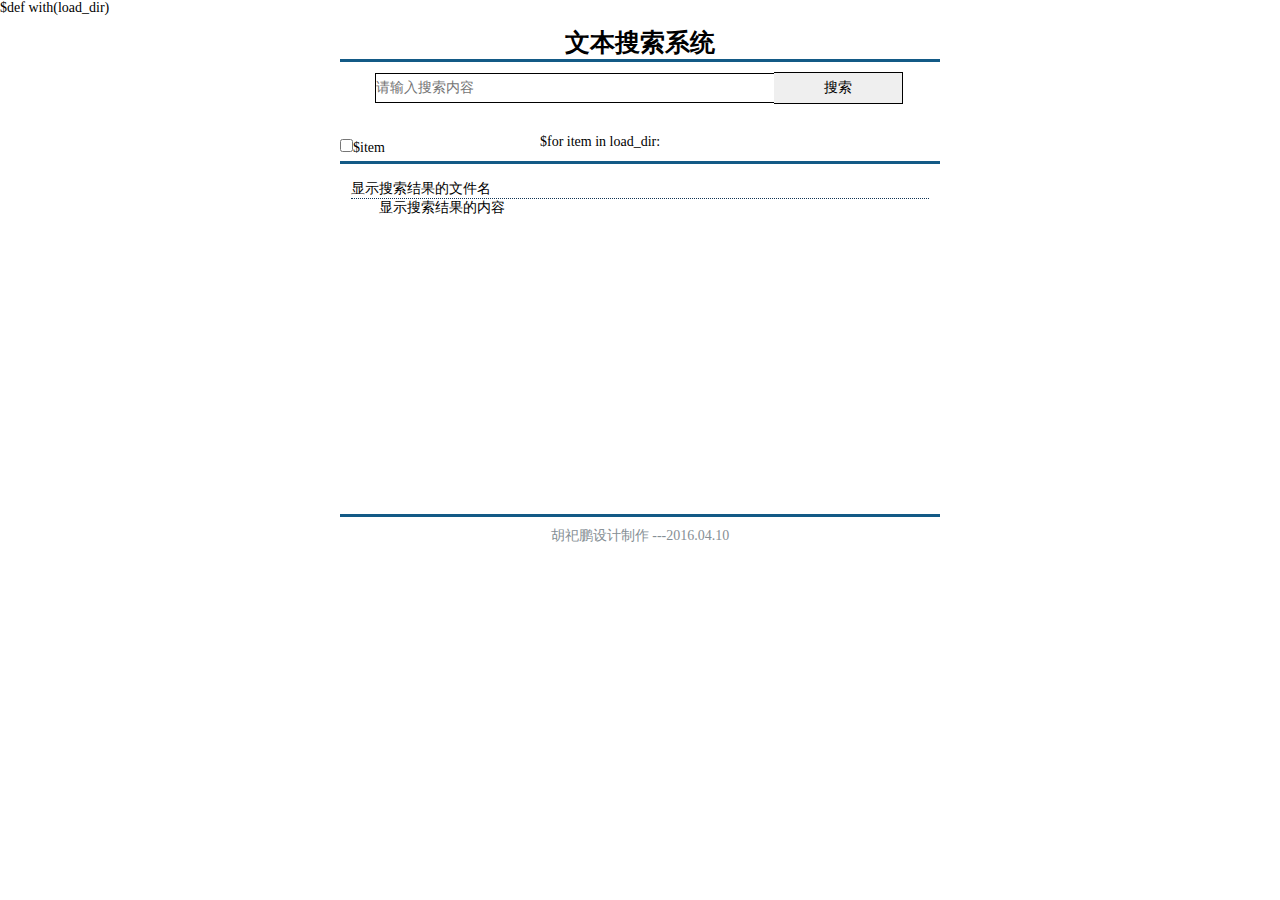
<file: template/index.html>
$def with(load_dir)
<!DOCTYPE html>
<html lang="en">
<head>
    <meta charset="UTF-8">
    <title>文本搜索系统---胡祀鹏设计制作</title>
    <link href="../static/css/css.css" type="text/css" rel="stylesheet" />
    <script src="../static/jQuery/jquery-2.2.3.min.js" type="text/javascript"></script>
    <script src="../static/js/js.js" type="text/javascript"></script>
</head>
<body>
<div class="all">
    <div class="header">
        <div class="header_text">文本搜索系统</div>
        <div class="search_div">
            <input type="text" id="search_text" class="search" placeholder="请输入搜索内容" required >
            <input type="button" id="search_button" class="search" value="搜索">
        </div>
        <div class="check_dir_list">
        $for item in load_dir:
            <div class="label_dir">
                <input type="checkbox" id="check$loop.index" class="check_dir" value="$item"><label for="check$loop.index">$item</label>
            </div>
        </div>
    </div>
    <div class="main">
        <div class="search_result">
            <div class="result_item">
                <div class="item_fname">
                    显示搜索结果的文件名
                </div>
                <div class="item_fcontent">
                    显示搜索结果的内容
                </div>
            </div>
        </div>
        <div class="showfile">
            <div class="close">关闭</div>
            <div class="file_name">打开文件名</div>
            <div class="file_content">
                <pre>
                打开文件内容打开文件内容打开文件内容打开文件内容打开文件内容打开文件内容打开文件内容打开文件内容打开文件内容打开文件内容打开文件内容打开文件内容打开文件内容打开文件内容打开文件内容打开文件内容打开文件内容打开文件内容打开文件内容打开文件内容打开文件内容打开文件内容打开文件内容打开文件内容
                </pre>
            </div>
        </div>
        <div class="svg">
            <svg width="600" height="50" viewBox="0 0 600 50" preserveAspectRatio="xMidYMid meet" xmlns="http://www.w3.org/2000/svg" xmlns:xlink="http://www.w3.org/1999/xlink" >
                <title>等待动画</title>
                <desc>搜索和打开文件时的等待动画</desc>
                <circle cx="30" cy="20" r="10" style="stroke:none;fill:#FF0000;" >
                    <animate id="c0" attributeName="r" attributeType="XML" from="10" to="15" begin="0" dur="1s" fill="remove" repeatCount="indefinite" />
                </circle>
                <circle cx="90" cy="20" r="10" style="stroke:none;fill:#FF7F00;" >
                    <animate id="c1" attributeName="r" attributeType="XML" from="10" to="15" begin="c0.begin+100ms" dur="1s" fill="remove" repeatCount="indefinite" />
                </circle>
                <circle cx="150" cy="20" r="10" style="stroke:none;fill:#FFFF00;" >
                    <animate id="c2" attributeName="r" attributeType="XML" from="10" to="15" begin="c0.begin+200ms" dur="1s" fill="remove" repeatCount="indefinite" />
                </circle>
                <circle cx="210" cy="20" r="10" style="stroke:none;fill:#00FF00 ;" >
                    <animate id="c2" attributeName="r" attributeType="XML" from="10" to="15" begin="c0.begin+300ms" dur="1s" fill="remove" repeatCount="indefinite" />
                </circle>
                <circle cx="270" cy="20" r="10" style="stroke:none;fill:#00FFFF;" >
                    <animate id="c2" attributeName="r" attributeType="XML" from="10" to="15" begin="c0.begin+400ms" dur="1s" fill="remove" repeatCount="indefinite" />
                </circle>
                <circle cx="330" cy="20" r="10" style="stroke:none;fill:#0000FF;" >
                    <animate id="c2" attributeName="r" attributeType="XML" from="10" to="15" begin="c0.begin+500ms" dur="1s" fill="remove" repeatCount="indefinite" />
                </circle>
                <circle cx="390" cy="20" r="10" style="stroke:none;fill: #8B00FF;" >
                    <animate id="c2" attributeName="r" attributeType="XML" from="10" to="15" begin="c0.begin+600ms" dur="1s" fill="remove" repeatCount="indefinite" />
                </circle>
                <circle cx="450" cy="20" r="10" style="stroke:none;fill: #8B7FFF;" >
                    <animate id="c2" attributeName="r" attributeType="XML" from="10" to="15" begin="c0.begin+700ms" dur="1s" fill="remove" repeatCount="indefinite" />
                </circle>
                <circle cx="510" cy="20" r="10" style="stroke:none;fill:#8B7F00;" >
                    <animate id="c2" attributeName="r" attributeType="XML" from="10" to="15" begin="c0.begin+800ms" dur="1s" fill="remove" repeatCount="indefinite" />
                </circle>
                <circle cx="570" cy="20" r="10" style="stroke:none;fill:#FF7F8B;" >
                    <animate id="c2" attributeName="r" attributeType="XML" from="10" to="15" begin="c0.begin+900ms" dur="1s" fill="remove" repeatCount="indefinite" />
                </circle>
                <polygon points="0,-5 0,5 5,0 " style="stroke:#2a2;stroke-width:2;fill:maroon;" >
                    <animateMotion from="0,40" to="600,40" dur="3.5s" fill="freeze" keyPoints="0;0.3;0.9;1" keyTimes="0;0.4;0.8;1" calcMode="linear" repeatCount="indefinite" repeatCount="indefinite" />
                </polygon>
            </svg>
        </div>
    </div>
    <div class="footer">
        胡祀鹏设计制作 ---2016.04.10
    </div>
</div>
</body>
</html>
</file>
<file: static/css/css.css>
@charset "utf-8";
/* CSS Document */
*{
    margin:0;
    padding:0;
    border:0;
    font-size:14px;
    font-family:"Microsoft YaHei",微软雅黑,"Microsoft JhengHei",华文细黑,STHeiti,MingLiu;
}
.all{
    margin:auto;
    background-color:#fff;
    width:600px;
}
a{
    text-decoration:none;
    color:#000;
}
a:hover{
    color:#fab969;
}
.header_text{
    width: 100%;
    margin: 10px 0 10px 0;
    text-align: center;
    font-weight: bold;
    font-size: 25px;
    border-bottom:solid 3px #135a86;
}
.search_div{
    margin-left: 35px;
}
.search{
    height: 30px;
    border: solid 1px #000;
}
#search_text{
    width:400px;
    margin-right: -5px;
    border-right: 0px;
}
#search_button{
    height: 32px;
    padding: 0 50px 0 50px;
    border-left: 0px;
}
.check_dir_list{
    margin-top: 30px;
}
.label_dir{
    float: left;
    width: 200px;
    margin: 5px 0  5px 0;
}
.main{
    clear:both;
    border-top:solid 3px #135a86;
    position: relative;
}
.search_result{
    min-height: 300px;
}
.result_item{
    border: solid 1px;
    border-color: rgba(11,33,55,0);
    border-radius: 5px;
    margin: 10px 5px 10px 5px;
    padding: 5px;
    cursor: pointer;
}
.result_item:hover{
    border-color: rgba(11,33,55,0.6);
    box-shadow: 0px 1px 1px 2px #666;
}
.item_fname{
    border-bottom: dotted 1px #135;
}
.item_fcontent{
    text-indent: 2em
}
.showfile{
    width: 100%;
    height: 100%;
    margin-top: 5px;
    position: absolute;
    top: 0;
    left: 0;
    background-color: rgba(66,66,66,0.8);
    display: none;
    color: white;
    border-radius: 5px;
    box-shadow: 1px 2px 2px 2px #888;
}
.svg{
    width: 100%;
    height: 100%;
    position: absolute;
    top: 0;
    left: 0;
    background-color: rgba(255,255,255,0.9);
    display: block;
}
.close{
    float: right;
    cursor: pointer;
    margin-top: 5px;
    margin-right: 3px;
}
.file_name{
    width: 100%;
    text-align: center;
    padding: 5px 0 5px 0;
    font-weight: bold;
    border-bottom: dotted 1px #329;
}
.file_content{
    width: 100%;
    height: 100%;
}
.file_content pre{
    width: 100%;
    height: 100%;
    overflow: scroll;
}
.footer{
    width:100%;
    text-align:center;
    color:#868f95;
    border-top:solid 3px #135a86;
    padding-top:10px;
    margin-top: 40px;
}
.set_color{
    color: red;
    font-weight: bold;
}
</file>
